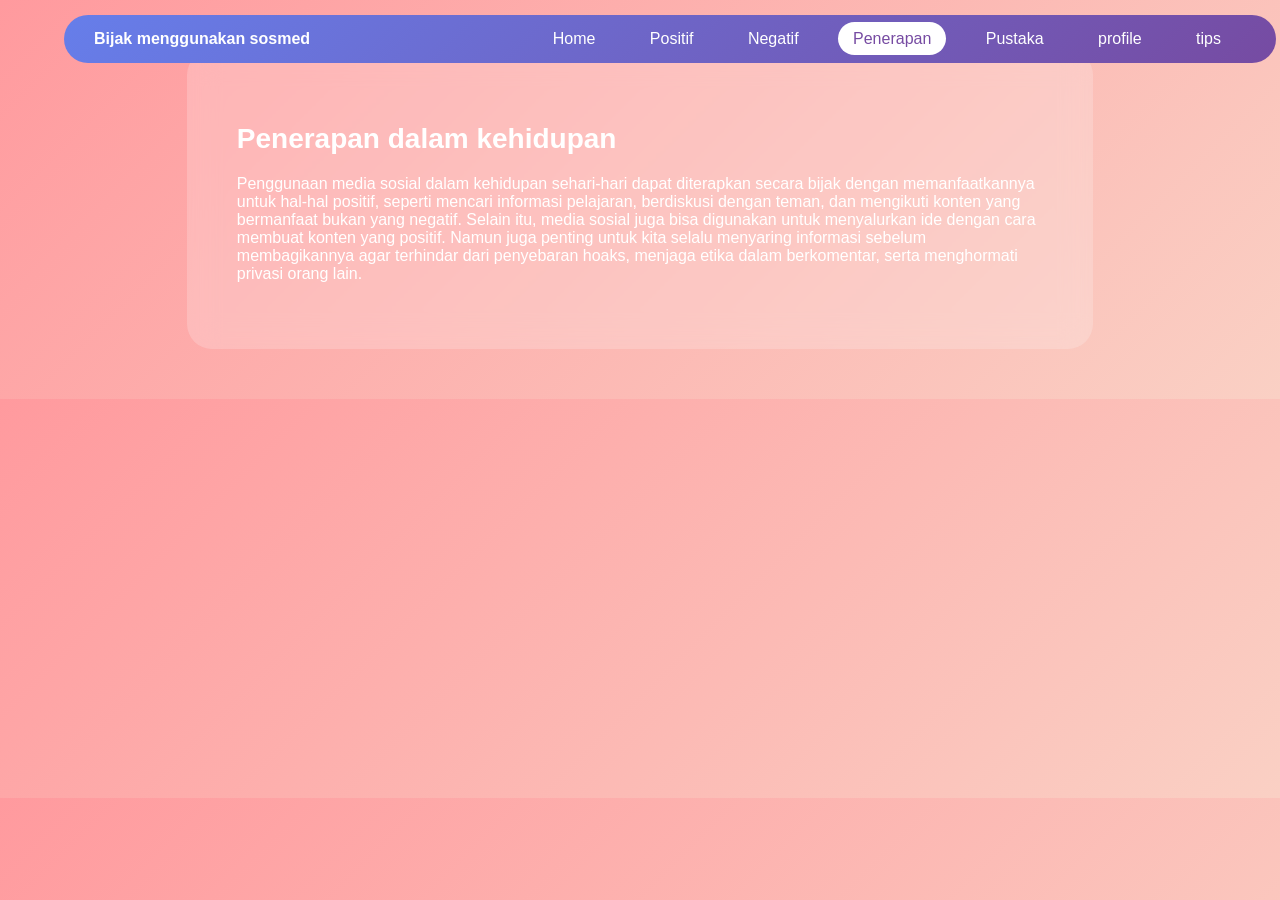
<file: penerapan.html>
<!DOCTYPE html>
<html>
<head>
<title>Penerapan</title>
<link rel="stylesheet" href="penerapan.css">
</head>
<body>

<header>
  <div class="logo"> Bijak menggunakan sosmed </div>
  <nav>
    <a href="SAS.HTML">Home</a>
    <a href="positif.html">Positif</a>
    <a href="negatif.html">Negatif</a>
    <a href="penerapan.html" class="active">Penerapan</a>
    <a href="pustaka.html">Pustaka</a>
    <a href="profile.html">profile</a>
    <a href="tips.html">tips</a>
  </nav>
</header>

<section class="container">

  <div class="big-card">
    <h2>Penerapan dalam kehidupan</h2>

    <p>
      Penggunaan media sosial dalam kehidupan sehari-hari dapat diterapkan secara bijak dengan memanfaatkannya untuk hal-hal positif, 
      seperti mencari informasi pelajaran, berdiskusi dengan teman, dan mengikuti konten yang bermanfaat bukan yang negatif.
      Selain itu, media sosial juga bisa digunakan untuk menyalurkan ide dengan cara membuat konten yang positif. 
     Namun juga penting untuk kita selalu menyaring informasi sebelum membagikannya agar terhindar dari penyebaran hoaks, 
     menjaga etika dalam berkomentar, serta menghormati privasi orang lain.
  </div>

</section>
</file>
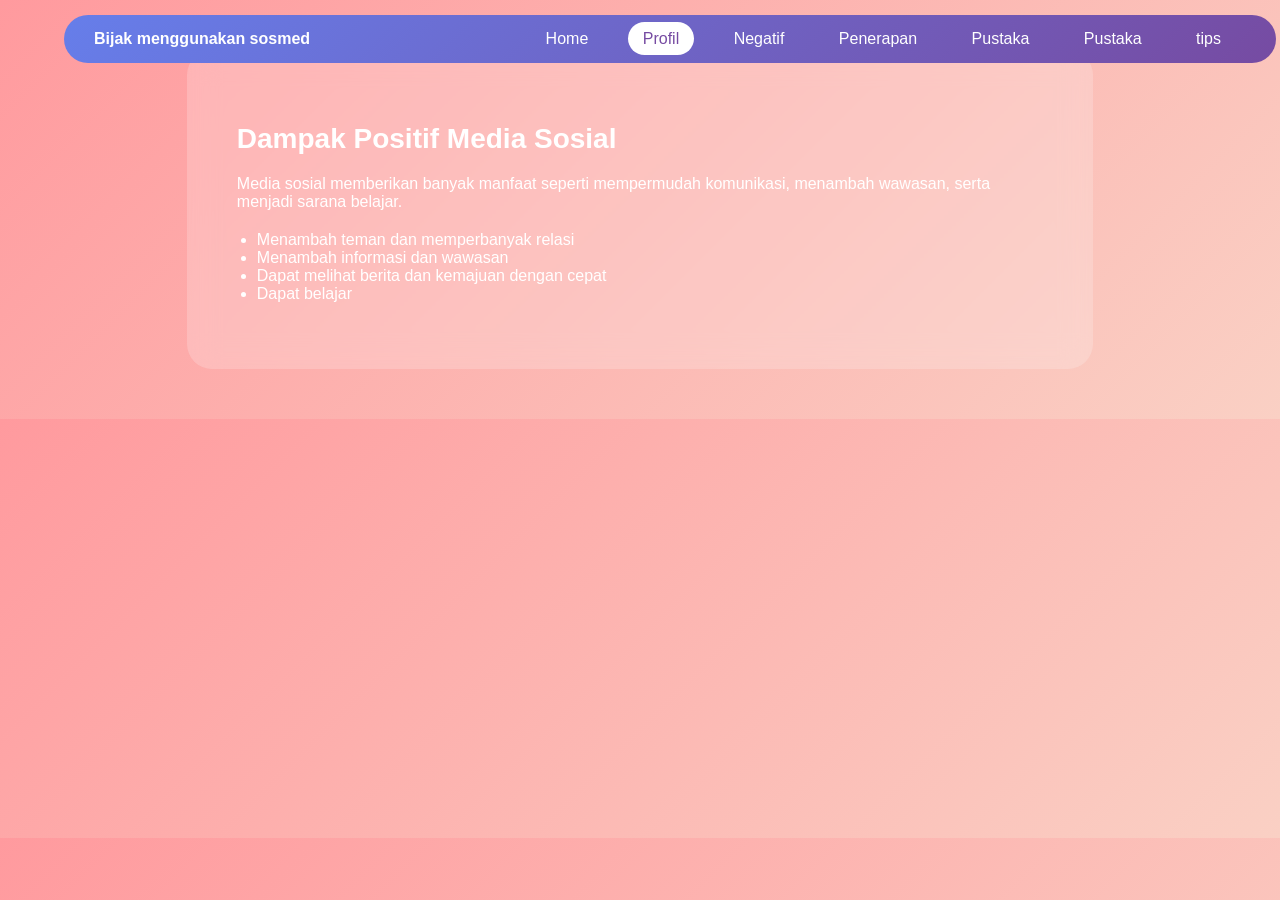
<file: positif.html>
<!DOCTYPE html>
<html>
<head>
<title>Profil</title>
<link rel="stylesheet" href="profile.css">
</head>
<body>

<header>
  <div class="logo"> Bijak menggunakan sosmed </div>
  <nav>
    <a href="SAS.HTML">Home</a>
    <a href="positif.html" class="active">Profil</a>
    <a href="negatif.html">Negatif</a>
    <a href="penerapan.html">Penerapan</a>
    <a href="pustaka.html">Pustaka</a>
    <a href="profile.html">Pustaka</a>
    <a href="tips.html">tips</a>
  </nav>
</header>

<section class="container">

  <div class="big-card">
    <h2>Dampak Positif Media Sosial</h2>

    <p>
      Media sosial memberikan banyak manfaat seperti mempermudah komunikasi,
      menambah wawasan, serta menjadi sarana belajar.
    </p>

    <ul>
      <li>Menambah teman dan memperbanyak relasi</li>
      <li>Menambah informasi dan wawasan</li>
      <li>Dapat melihat berita dan kemajuan dengan cepat</li>
      <li>Dapat belajar</li>
    </ul>
  </div>

</section>
</file>
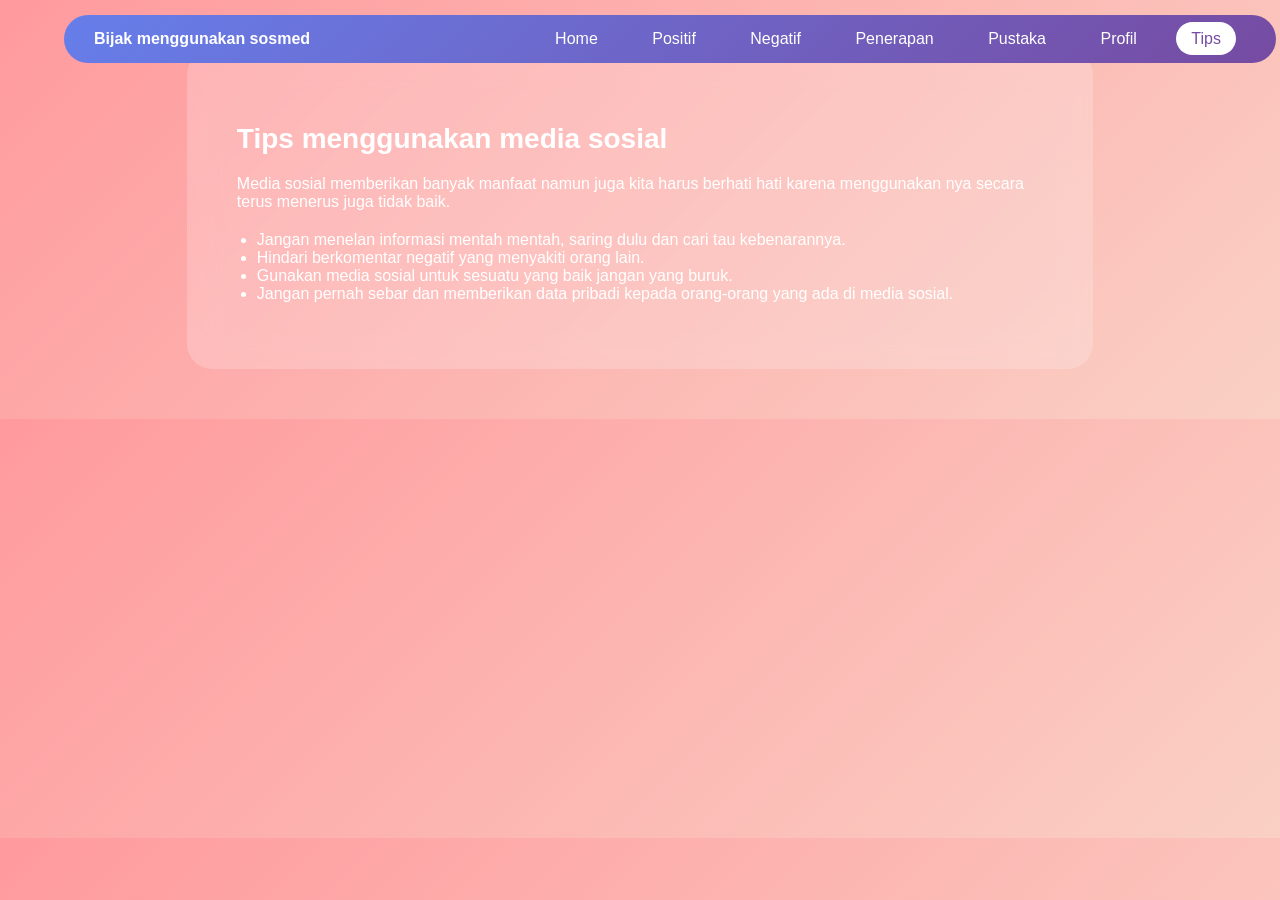
<file: tips.html>
<!DOCTYPE html>
<html>
<head>
<title>Tips</title>
<link rel="stylesheet" href="tips.css">
</head>
<body>

<header>
  <div class="logo"> Bijak menggunakan sosmed </div>
  <nav>
    <a href="SAS.HTML">Home</a>
    <a href="positif.html">Positif</a>
    <a href="negatif.html">Negatif</a>
    <a href="penerapan.html">Penerapan</a>
    <a href="pustaka.html">Pustaka</a>
    <a href="profile.html">Profil</a>
    <a href="tips.html" class="active">Tips</a>
  </nav>
</header>

<section class="container">

  <div class="big-card">
    <h2>Tips menggunakan media sosial </h2>

    <p>
      Media sosial memberikan banyak manfaat namun juga kita harus berhati hati karena menggunakan nya secara terus menerus juga tidak baik.
    </p>

    <ul>
      <li>Jangan menelan informasi mentah mentah, saring dulu dan cari tau kebenarannya.</li>
      <li>Hindari berkomentar negatif yang menyakiti orang lain.</li>
      <li>Gunakan media sosial untuk sesuatu yang baik jangan yang buruk.</li>
      <li>Jangan pernah sebar dan memberikan data pribadi kepada orang-orang yang ada di media sosial.</li>
    </ul>
  </div>

</section>
</file>
<file: penerapan.css>
body{
  margin:0;
  font-family:'Segoe UI', sans-serif;
  background:linear-gradient(135deg,#ff9a9e,#fad0c4);
}

header{
  position:fixed;
  width:90%;
  left:5%;
  top:15px;
  display:flex;
  justify-content:space-between;
  padding:15px 30px;
  background:linear-gradient(135deg,#667eea,#764ba2);
  border-radius:50px;
  z-index:1000;
}

.logo{
  color:white;
  font-weight:bold;
}

nav a{
  color:white;
  margin:0 10px;
  text-decoration:none;
  padding:8px 15px;
  border-radius:20px;
}

nav a:hover{
  background:rgba(255,255,255,0.2);
}

.active{
  background:white;
  color:#764ba2;
}


.banner{
  height:300px;
  background:url('foto-header.jpg') center/cover;
  margin-top:100px;
  border-radius:20px;
  width:90%;
  margin-left:auto;
  margin-right:auto;
}

.section{
  margin:40px auto;
  width:90%;
  padding:40px;
  background:linear-gradient(135deg,#a18cd1,#fbc2eb);
  border-radius:20px;
  color:white;
  text-align:center;
}
.container{
  width:90%;
  margin:50px auto;
  display:flex;
  justify-content:center;
}

.big-card{
  width:70%;
  padding:50px;
  border-radius:25px;

  background:rgba(255,255,255,0.2);
  backdrop-filter:blur(15px);

  color:white;
  text-align:left;

  transition:0.3s;
  cursor:pointer;
}

.big-card h2{
  margin-bottom:20px;
  font-size:28px;
}

.big-card ul{
  margin-top:20px;
  padding-left:20px;
}

.big-card:hover{
  transform:translateY(-10px) scale(1.02);
  background:rgba(255,255,255,0.35);
  box-shadow:0 15px 40px rgba(0,0,0,0.3);
}

.big-card:active{
  transform:scale(0.98);
}
</file>
<file: profile.css>
body{
  margin:0;
  font-family:'Segoe UI', sans-serif;
  background:linear-gradient(135deg,#ff9a9e,#fad0c4);
}

header{
  position:fixed;
  width:90%;
  left:5%;
  top:15px;
  display:flex;
  justify-content:space-between;
  padding:15px 30px;
  background:linear-gradient(135deg,#667eea,#764ba2);
  border-radius:50px;
  z-index:1000;
}

.logo{
  color:white;
  font-weight:bold;
}

nav a{
  color:white;
  margin:0 10px;
  text-decoration:none;
  padding:8px 15px;
  border-radius:20px;
}

nav a:hover{
  background:rgba(255,255,255,0.2);
}

.active{
  background:white;
  color:#764ba2;
}


.banner{
  height:300px;
  background:url('foto-header.jpg') center/cover;
  margin-top:100px;
  border-radius:20px;
  width:90%;
  margin-left:auto;
  margin-right:auto;
}

.section{
  margin:40px auto;
  width:90%;
  padding:40px;
  background:linear-gradient(135deg,#a18cd1,#fbc2eb);
  border-radius:20px;
  color:white;
  text-align:center;
}

.container{
  width:90%;
  margin:50px auto;
  display:flex;
  justify-content:center;
}

.big-card{
  width:70%;
  padding:50px;
  border-radius:25px;

  background:rgba(255,255,255,0.2);
  backdrop-filter:blur(15px);

  color:white;
  text-align:left;

  transition:0.3s;
  cursor:pointer;
}

.big-card h2{
  margin-bottom:20px;
  font-size:28px;
}

.big-card ul{
  margin-top:20px;
  padding-left:20px;
}

.big-card:hover{
  transform:translateY(-10px) scale(1.02);
  background:rgba(255,255,255,0.35);
  box-shadow:0 15px 40px rgba(0,0,0,0.3);
}

.big-card:active{
  transform:scale(0.98);
}
</file>
<file: tips.css>
body{
  margin:0;
  font-family:'Segoe UI', sans-serif;
  background:linear-gradient(135deg,#ff9a9e,#fad0c4);
}

header{
  position:fixed;
  width:90%;
  left:5%;
  top:15px;
  display:flex;
  justify-content:space-between;
  padding:15px 30px;
  background:linear-gradient(135deg,#667eea,#764ba2);
  border-radius:50px;
  z-index:1000;
}

.logo{
  color:white;
  font-weight:bold;
}

nav a{
  color:white;
  margin:0 10px;
  text-decoration:none;
  padding:8px 15px;
  border-radius:20px;
}

nav a:hover{
  background:rgba(255,255,255,0.2);
}

.active{
  background:white;
  color:#764ba2;
}


.banner{
  height:300px;
  background:url('foto-header.jpg') center/cover;
  margin-top:100px;
  border-radius:20px;
  width:90%;
  margin-left:auto;
  margin-right:auto;
}

.section{
  margin:40px auto;
  width:90%;
  padding:40px;
  background:linear-gradient(135deg,#a18cd1,#fbc2eb);
  border-radius:20px;
  color:white;
  text-align:center;
}
/* CONTAINER */
.container{
  width:90%;
  margin:50px auto;
  display:flex;
  justify-content:center;
}

/* BIG CARD */
.big-card{
  width:70%;
  padding:50px;
  border-radius:25px;

  background:rgba(255,255,255,0.2);
  backdrop-filter:blur(15px);

  color:white;
  text-align:left;

  transition:0.3s;
  cursor:pointer;
}

.big-card h2{
  margin-bottom:20px;
  font-size:28px;
}

.big-card ul{
  margin-top:20px;
  padding-left:20px;
}
 
.big-card:hover{
  transform:translateY(-10px) scale(1.02);
  background:rgba(255,255,255,0.35);
  box-shadow:0 15px 40px rgba(0,0,0,0.3);
}

.big-card:active{
  transform:scale(0.98);
}
.big-card:hover{
  box-shadow:0 0 30px rgba(255,255,255,0.4);
}
</file>
